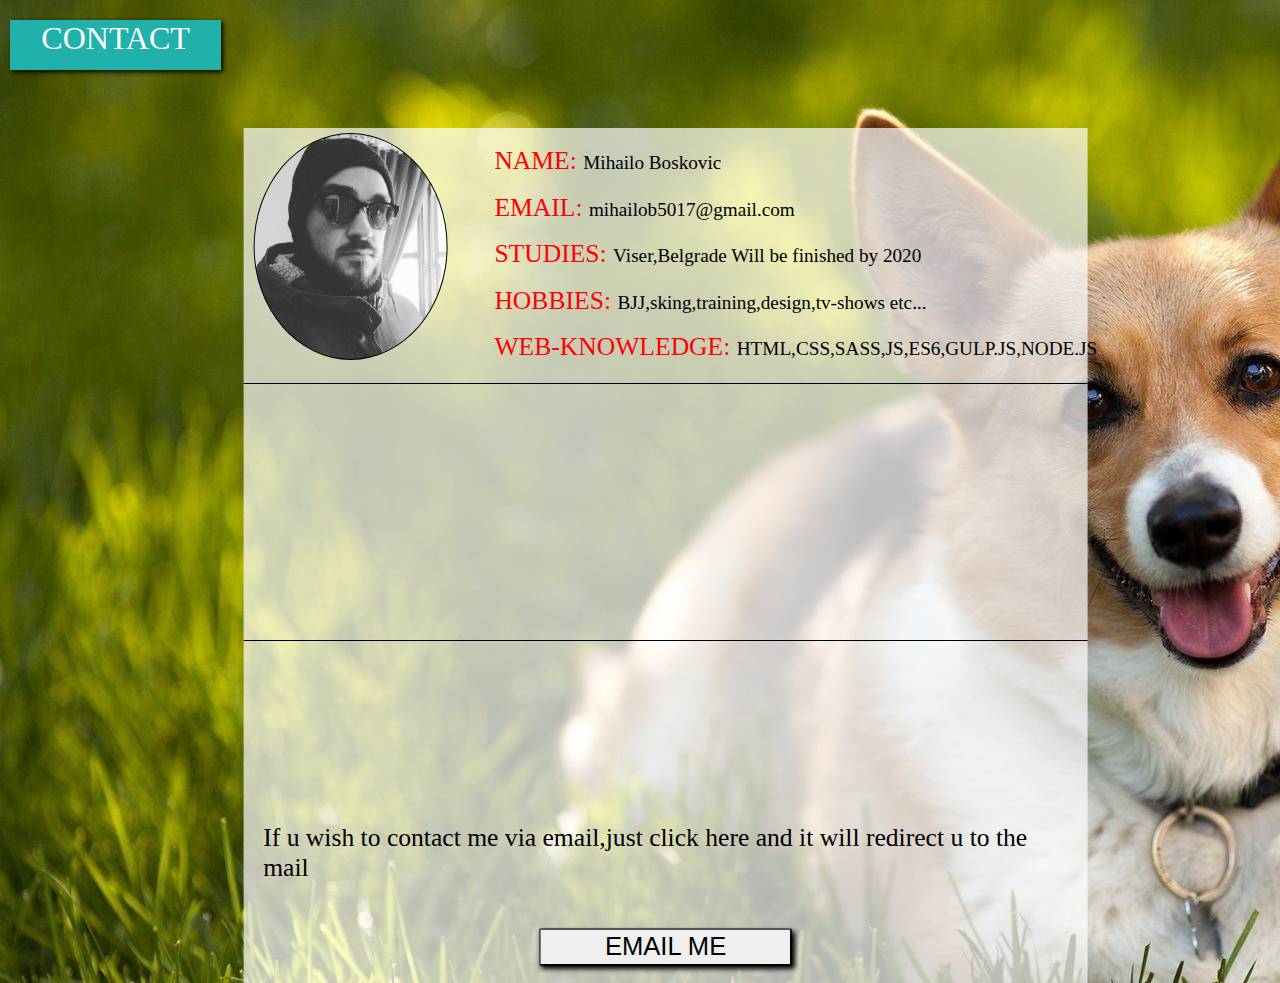
<file: contact/contact.html>
<!DOCTYPE html>
<html lang="en">
<head>
    <meta charset="UTF-8">
    <meta name="viewport" content="width=device-width, initial-scale=1.0">
    <meta http-equiv="X-UA-Compatible" content="ie=edge">
    <link rel="stylesheet" href="contact.css">
    <title>Contact</title>
</head>
<body>
    <div id="dropdown">
        <span id="text">CONTACT</span>
        <div id="dropdown_content">
            <a href="../fun facts/fun.html">FACTS</a>
            <a href="../gallery/gallery.html">GALLERY</a>
            <a href="../about/about.html">ABOUT</a>
            <a href="../main/index.html">HOME</a>
        </div>
    </div>

<div id="frame">
        <div id="personal">
            <div id="image"></div>
        
               <ul id="txt">
               <li><span>NAME: </span> Mihailo Boskovic</li>
               <li><span>EMAIL: </span>mihailob5017@gmail.com</li>
               <li><span>STUDIES: </span>Viser,Belgrade     Will be finished by 2020</li>
               <li><span>HOBBIES: </span>BJJ,sking,training,design,tv-shows etc...</li>
               <li><span>WEB-KNOWLEDGE: </span>HTML,CSS,SASS,JS,ES6,GULP.JS,NODE.JS</li>
            </ul>
            
        </div>
      
        <div id="contact">
            <p>If u wish to contact me via email,just click here and it will redirect u to the mail</p>
            <button onclick="mail()" >EMAIL ME</button>
        </div>
    </div>




<script src="contact.js"></script>
</body>
</html>
</file>
<file: contact/contact.css>
body{
    margin: 0;
    padding: 0;
    background-image: url('../background.jpg');
    
}
/*DROPDOWN*/
#dropdown{
    font-size: 2rem;
    color: white;
    position: absolute;
    width: 16.5%;
    left: 10px;
    top: 20px;
    background-color:darkgrey;
    cursor: pointer;
    box-shadow: 2px 2px 5px black;
 
    
}
#dropdown #text{
    height: 50px;
    display: block;
    text-align: center;
    align-items: center;
    background-color: lightseagreen;
}
#dropdown:hover #dropdown_content{
    display: inherit;
}
#dropdown_content{
  display: none;

 
}
#dropdown_content a{
    color: white;
    display: flex;
    align-items: center;
    justify-content: center;
    text-decoration: none;
    display: block;
    text-align: center;
    font-size: 3vh;    
    height: 50px;
}
#dropdown_content a:hover{
    background-color: lightseagreen;
 
}




/*FRAME*/
#frame{
    position: absolute;
    margin-top: 10%;
    left: 52%;
    transform: translate(-50%);
    width: 66%;
    background-color:rgba(255, 255, 255, 0.7);
    height: 95%;
}
#personal{
    position: relative;
    top: 5px;
    left: 0px;
    right: 10px;
    height: 250px;
    border-bottom:1.5px solid black;
  
}
#personal #image{
    position: relative;

    left: 10px;
    height: 90%;
    width: 15vw;
    border-radius: 50%;
    border: 1px solid black;
    background:url('profile.jpg');
    background-size: cover;
}
#personal #txt{
    position: relative;
   display: flex;
    top: -100%;
    left: 25%;
    right: 10px;
    height: 100%;
    justify-content: space-evenly;
    flex-direction: column;
    list-style-type: none;
    font-size: 1.5vmax;
  
   
}
#txt span{
   font-size: 2vmax;
   color: red;
}


#contact{
    position: absolute;
    bottom: 00%;
    width: 100%;
    height: 40%;
    border-top: 1.5px solid black;
}



#contact p{
    top: 40%;
    position: absolute;
    font-size: 2vmax;
    padding: 20px;
}
#contact button{
    position: absolute;
    width: 30%;
    height: 3vmax;
    cursor: pointer;
    bottom:5%;
    left: 50%;
    transform: translate(-50%);
    border-radius: 3%;
    font-size: 2vmax;
    box-shadow: 3px 3px 5px black;
    
}
button:hover{
    color: firebrick;
    background-color: rgba(0, 0, 0, 0.7);
}


/*RESPONSIVE */
@media screen and (max-width:900px){
    #frame{
        position: absolute;
        margin-top: 20%;
       
        transform: translate(-50%);
        width: 100%;
        background-color:rgba(255, 255, 255, 0.7);
        height: 95%;
    }
    #dropdown{
        left:-9px;
        font-size: 3vw;
        color: white;
        position: relative;
        width: 100%;
        display: flex;
        justify-content: center;
        top: 2px;
        background-color:darkgrey;
        cursor: pointer;
        box-shadow: 2px 2px 5px black;
       
        
    }
    #dropdown #text{
       
        border-right: 1px solid black;
        position: absolute;
        width: 20%;
        font-size: 3vmax;
        background-color:darkgrey;
        height: 50px;
        left: 0;
        display: block;
        text-align: center;
        align-items: center;
       
    }
    #dropdown #text:hover{
        background-color: lightseagreen;
    }
    
    #dropdown_content{
        border-left: 1px solid black;
        border-right: 1px solid black;
        display: inherit;
        position: absolute;
        background-color: darkgrey;
        width: 100%;
        left: 20%;
        height: 50px;
     
    }
    #dropdown_content a{
       
        border-right: 1px solid black;
        width: 20%;
        color: white;
        display: flex;
        align-items: center;
        justify-content: center;
        text-decoration: none;
        display: block;
        text-align: center;
        font-size: 3vmax;
        height: 50px;
    }
    #dropdown_content a:hover{
        background-color: lightseagreen;
     
    }


    #personal{
        position: relative;
        top: 5px;
        left: 0px;
        right: 10px;
        height: 55%;
        border-bottom:1.5px solid black;
      
    }
    #personal #image{
        position: relative;
        left: 50%;
        height: 50%;
        transform: translate(-50%);
        width: 30%;
        border-radius: 5%;
        border: 1px solid black;
        background:url('profile.jpg');
        background-size: cover;
    }
    
    #personal #txt{
        border-top: 2px solid black;
        position: relative;
       display: flex;
        top: 0;
        left: 0%;
        height: 50%;
        justify-content: space-evenly;
        flex-direction: column;
        list-style-type: none;
        font-size: 1.5vmax;
      
       
    }
    #txt span{
       font-size: 2vmax;
       color: red;
    }
    
    #contact{
        position: absolute;
        bottom: 00%;
        width: 100%;
        height: 40%;
        border-top: 1.5px solid black;
    }
    
    #contact p{
        top: 40%;
        position: absolute;
        font-size: 2vmax;
        padding: 20px;
    }
    #contact button{
        position: absolute;
        width: 30%;
        height: 3vmax;
        cursor: pointer;
        bottom:5%;
        left: 50%;
        transform: translate(-50%);
        border-radius: 3%;
        font-size: 2vmax;
        box-shadow: 3px 3px 5px black;
        
    }
}
</file>
